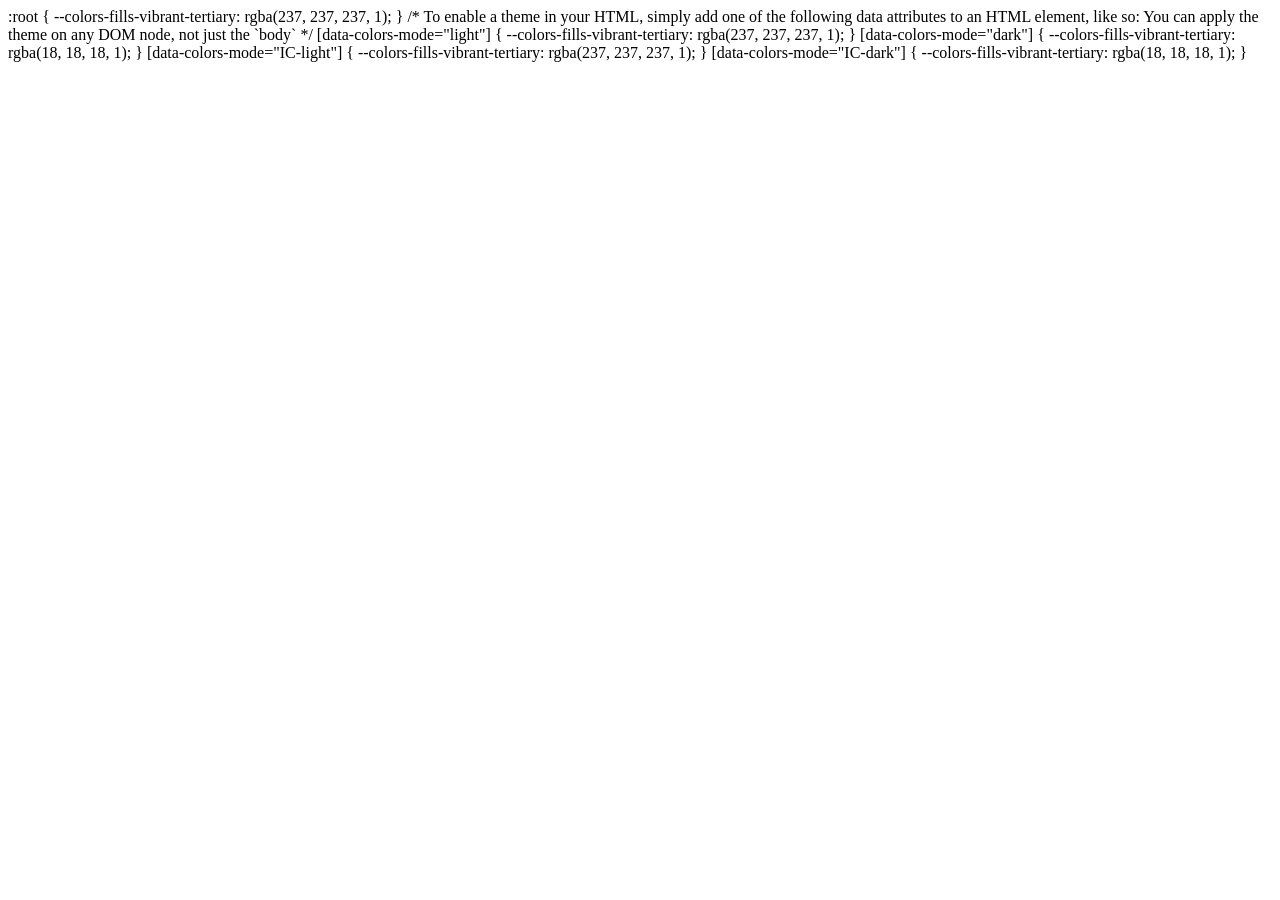
<file: styleguide.html>
:root {
  --colors-fills-vibrant-tertiary: rgba(237, 237, 237, 1);
}

/*

To enable a theme in your HTML, simply add one of the following data attributes to an HTML element, like so:

<body data-colors-mode="light">
    <!-- the rest of your content -->
</body>

You can apply the theme on any DOM node, not just the `body`

*/

[data-colors-mode="light"] {
  --colors-fills-vibrant-tertiary: rgba(237, 237, 237, 1);
}

[data-colors-mode="dark"] {
  --colors-fills-vibrant-tertiary: rgba(18, 18, 18, 1);
}

[data-colors-mode="IC-light"] {
  --colors-fills-vibrant-tertiary: rgba(237, 237, 237, 1);
}

[data-colors-mode="IC-dark"] {
  --colors-fills-vibrant-tertiary: rgba(18, 18, 18, 1);
}
</file>
